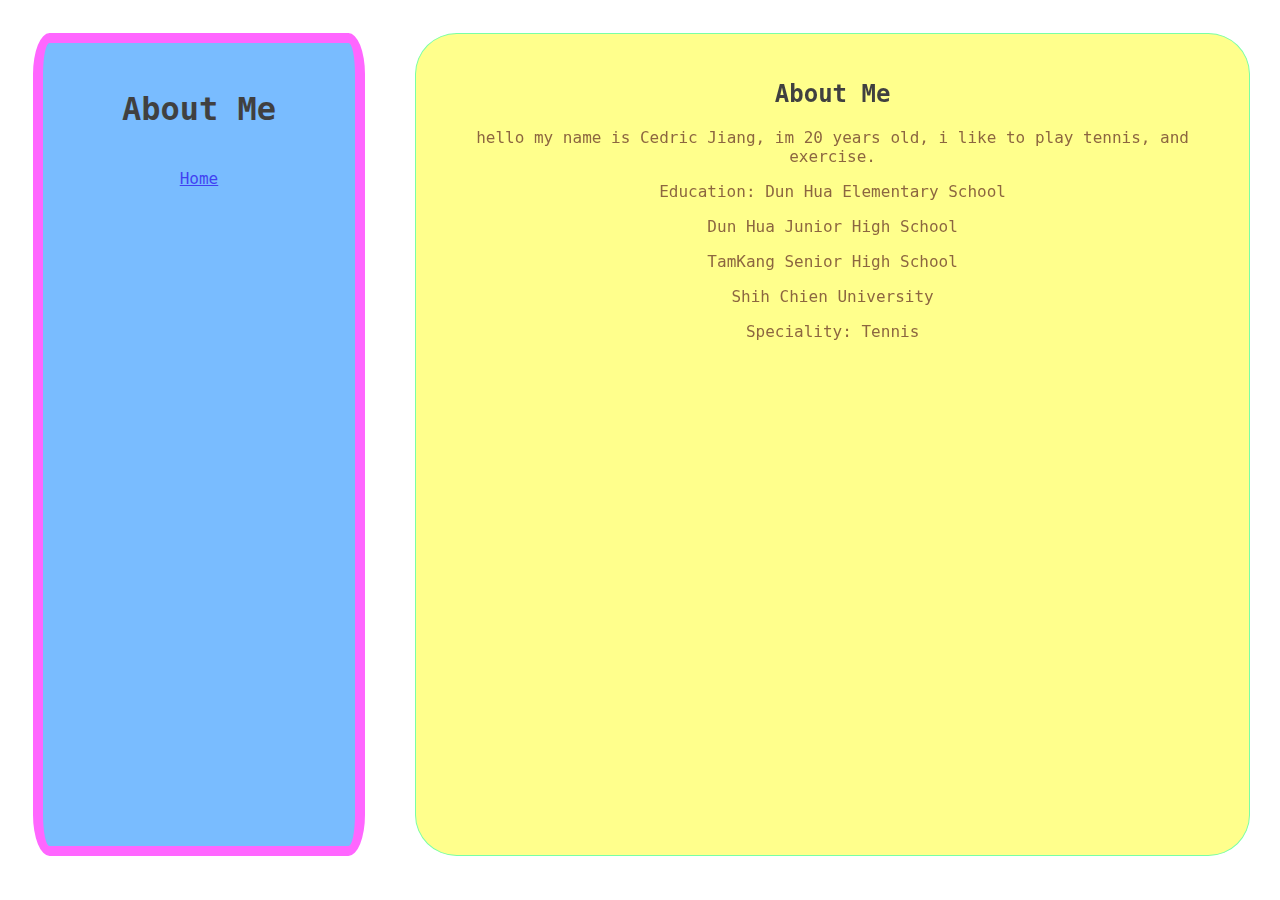
<file: html/about.html>
<!DOCTYPE html>

<html>
    <head>
        <link rel="stylesheet" type="text/css" href="../css/appstyle.css">
        <title>site of JFS</title>
    </head>

    <body>
        <div id="main">
            <article class="font">
                <h2 class="header">About Me</h2>
                <p>hello my name is Cedric Jiang, im 20 years old, i like to play tennis, and exercise.</br>
                <p>Education: Dun Hua Elementary School </br>
                <p>           Dun Hua Junior High School </br>
                <p>           TamKang Senior High School </br>
                <p>           Shih Chien University </br>
                <p>Speciality: Tennis </br>     
                </br>
                </p>
            </article>

            <nav class="font">
                <h1 class="header">About Me</h1>
                </br>
                <a href="../index.html">Home</br></a> 
            </nav>

        </div>
    </body>
</html>
</file>
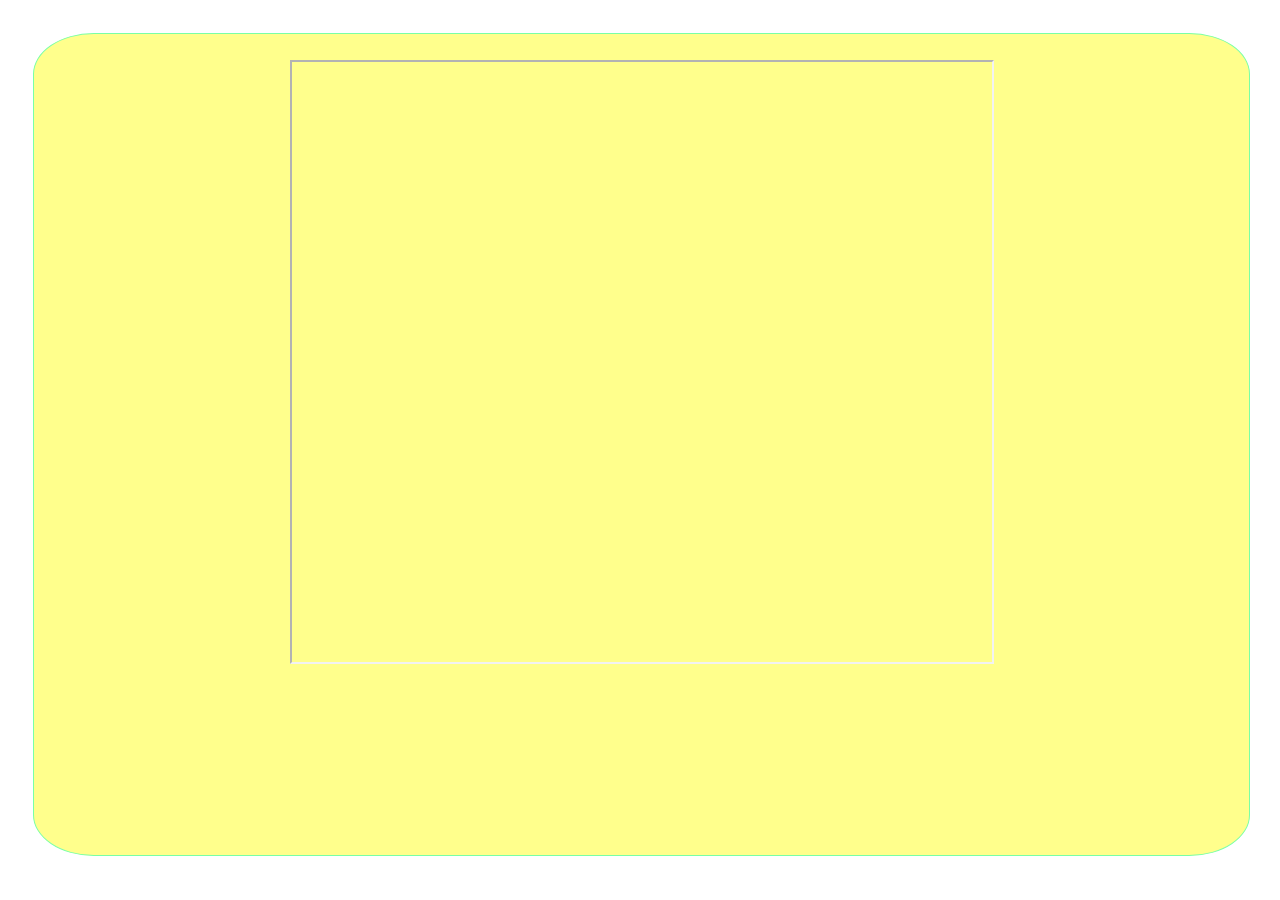
<file: html/Cam.html>
<!DOCTYPE html>

<html>
    <head>
        <link rel="stylesheet" type="text/css" href="../css/appstyle.css">
        <title>site of JFS</title>
    </head>

    <body>
        <div id="main">
            <article class="font">
                <iframe width="700" height="600" src="https://cedric0519.github.io/cam/" frameborder="10">

            </article>

            <nav class="font">
                <h1 class="header">Cam</h1>
                </br>
                <a href="../index.html">Home</br></a> 
            </nav>

        </div>
    </body>
</html>
</file>
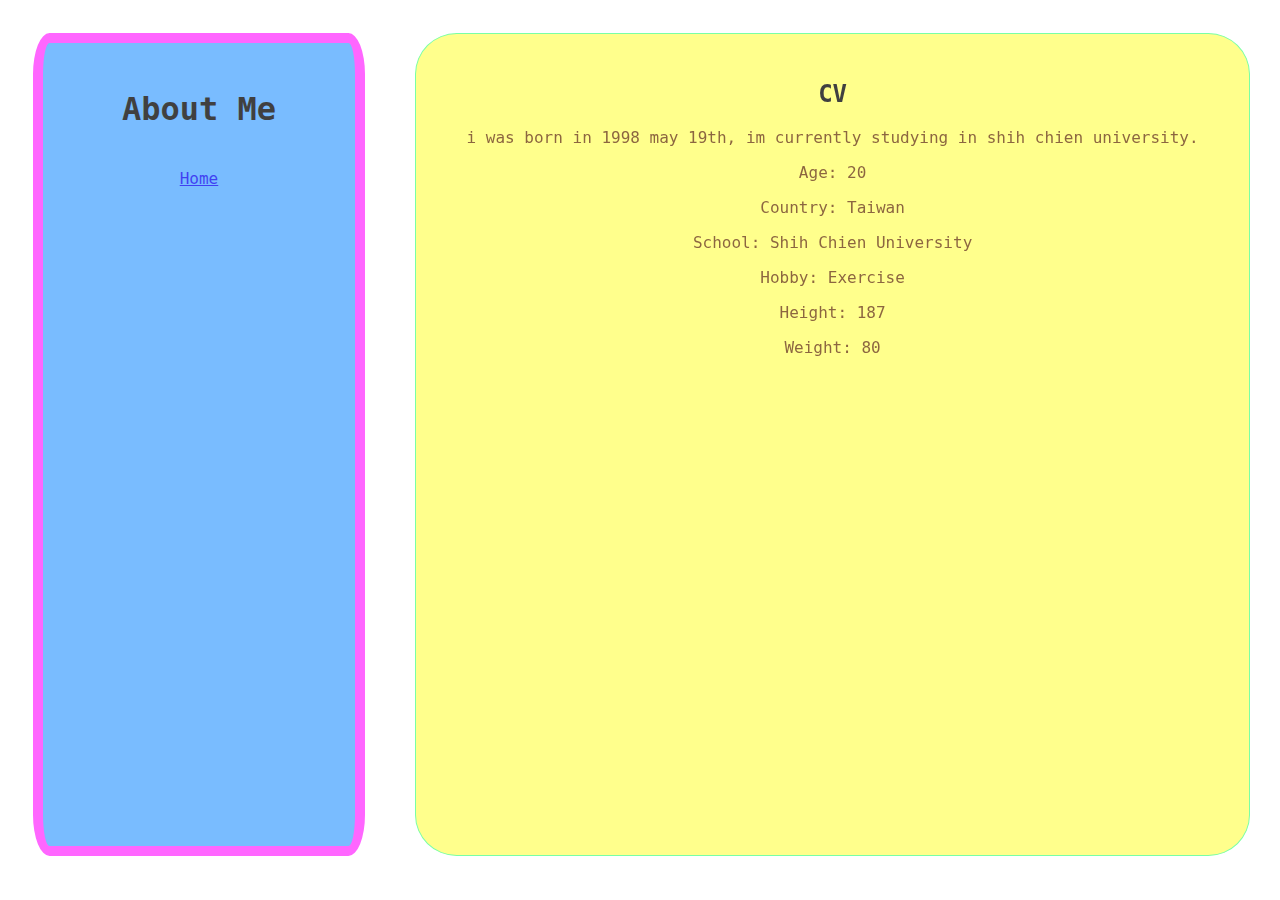
<file: html/CV.html>
<!DOCTYPE html>

<html>
    <head>
        <link rel="stylesheet" type="text/css" href="../css/appstyle.css">
        <title>site of JFS</title>
    </head>

    <body>
        <div id="main">
            <article class="font">
                <h2 class="header">CV</h2>
                <p>i was born in 1998 may 19th, im currently studying in shih chien university.</br>
                <p>Age: 20 </br>
                <p>Country: Taiwan </br>
                <p>School: Shih Chien University </br>
                <p>Hobby: Exercise  </br>
                <p>Height: 187 </br>
                <p>Weight: 80 </br>    
                </br>
                </p>
            </article>

            <nav class="font">
                <h1 class="header">About Me</h1>
                </br>
                <a href="../index.html">Home</br></a> 
            </nav>

        </div>
    </body>
</html>
</file>
<file: css/appstyle.css>
html {
  height:99%;
  width:99%;
}
/* this links the specific HTML element */
body {
  height: 99%;
  width: 99%; 
  position: absolute;
  z-index: 1;
}
/* use # for an ID name */
#main {
 min-height: 98%;
 max-height: 98%;
 margin: 0px;
 padding: 0px;
 display: flex;
 flex-flow: row;
 opacity: 0.75; 
 }

#main > nav {
 margin: 2%;
 padding: 2%;
 border: 10px solid #ff33ff;
 border-radius: 5%;
 background: #4da6ff;
 flex: 1 1 0;
 order: 1;
 }

#main > article {
 margin: 2%;
 padding: 2%;
 border: 1px solid #4dff88;
 background: #ffff66;
 border-radius: 5%;
 flex: 3 1 0;
 order: 2;
 overflow: scroll;
 }

 #image-main {
  position:relative; 
  margin-left:2.5%;
  margin-top: 1.5%; 
  max-height: 95%;
  max-width: 95%;
  min-height: 95%;
  min-width: 95%;
  z-index: 1;
  } 

 .font {
  font-family: Consolas, monaco, monospace;
  text-align: center;
  font-size: 10;
  text-indent: 0%;
  color: #663300;
  }

 .header {
  text-align: center;
  color: #000;
 }

  
/* Too narrow to support three columns */
@media all and (max-width: 640px) {

 #main {
  flex-flow: column;
  flex-direction: column;
 }

 #main > article, #main > nav { 
  order: 0;
 }

 #main > nav, #main > header {
  min-height: 50px;
  max-height: 50px;
 }
};
</file>
